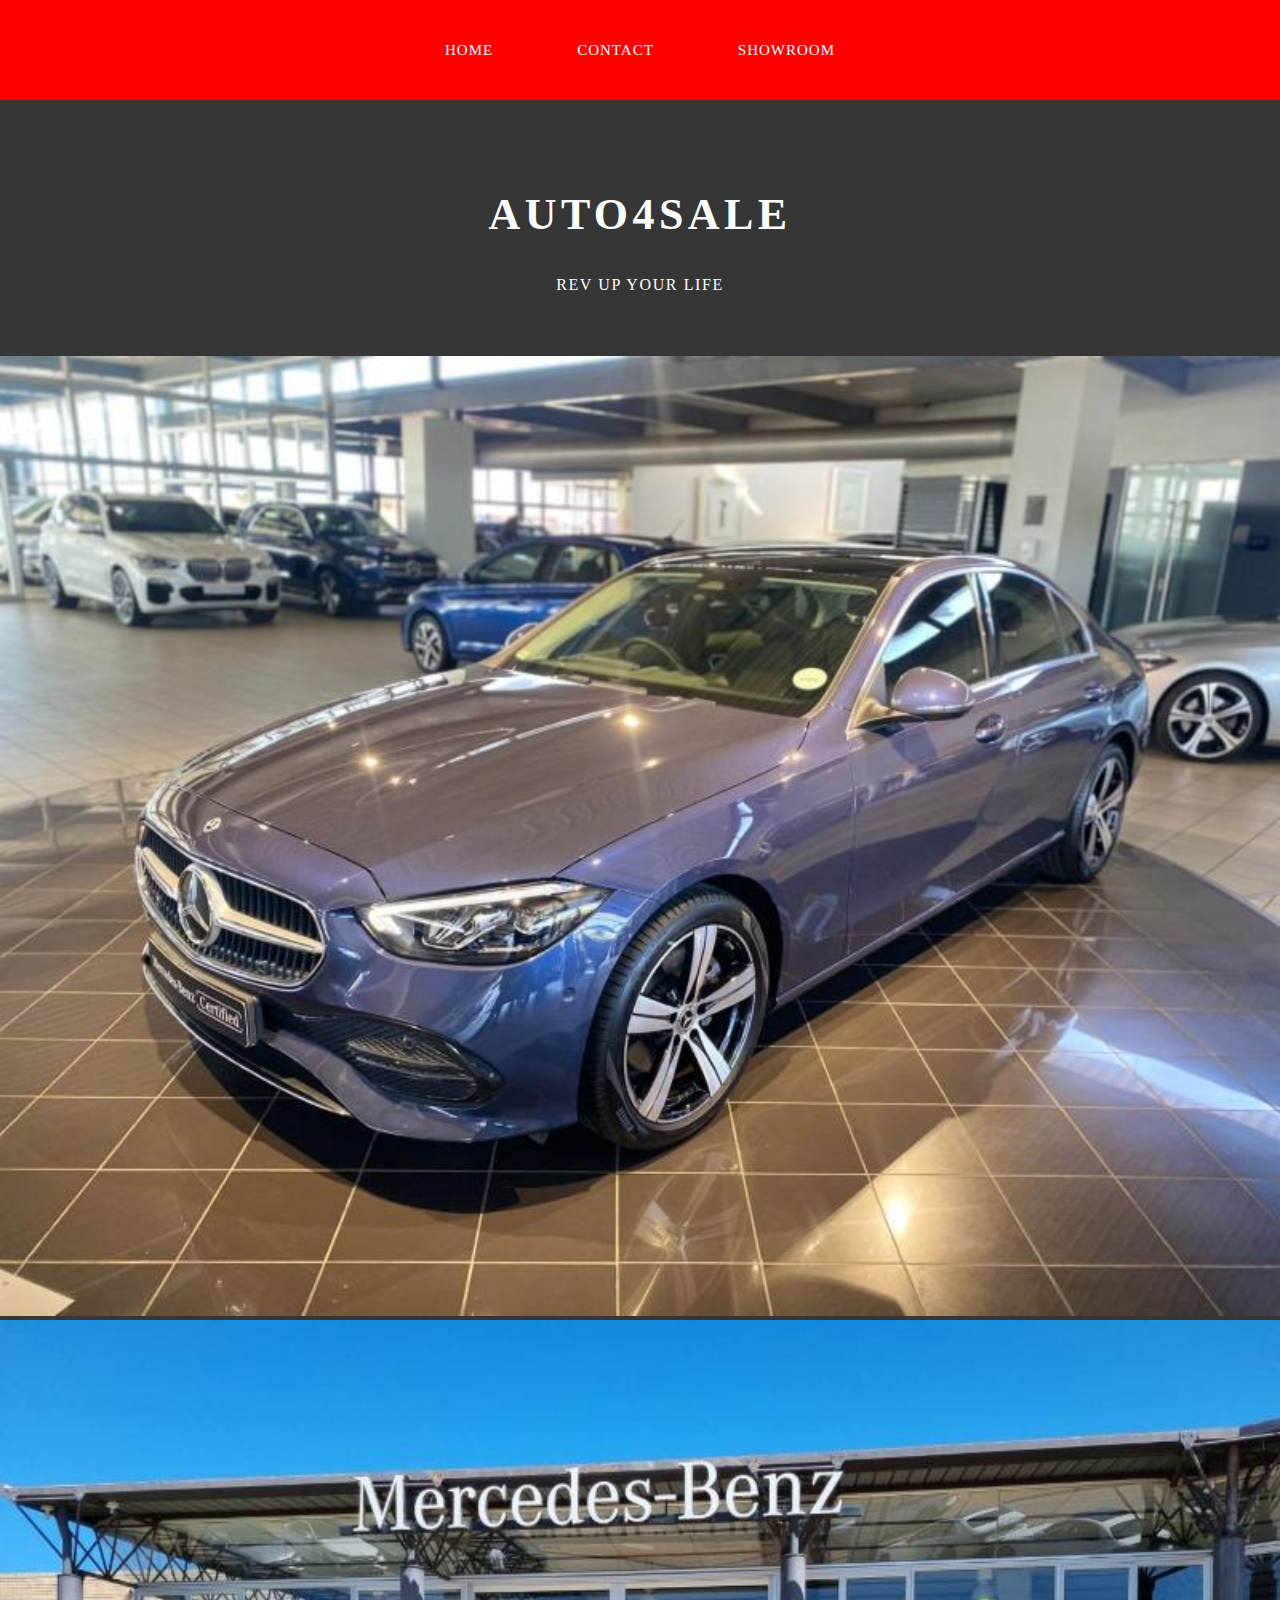
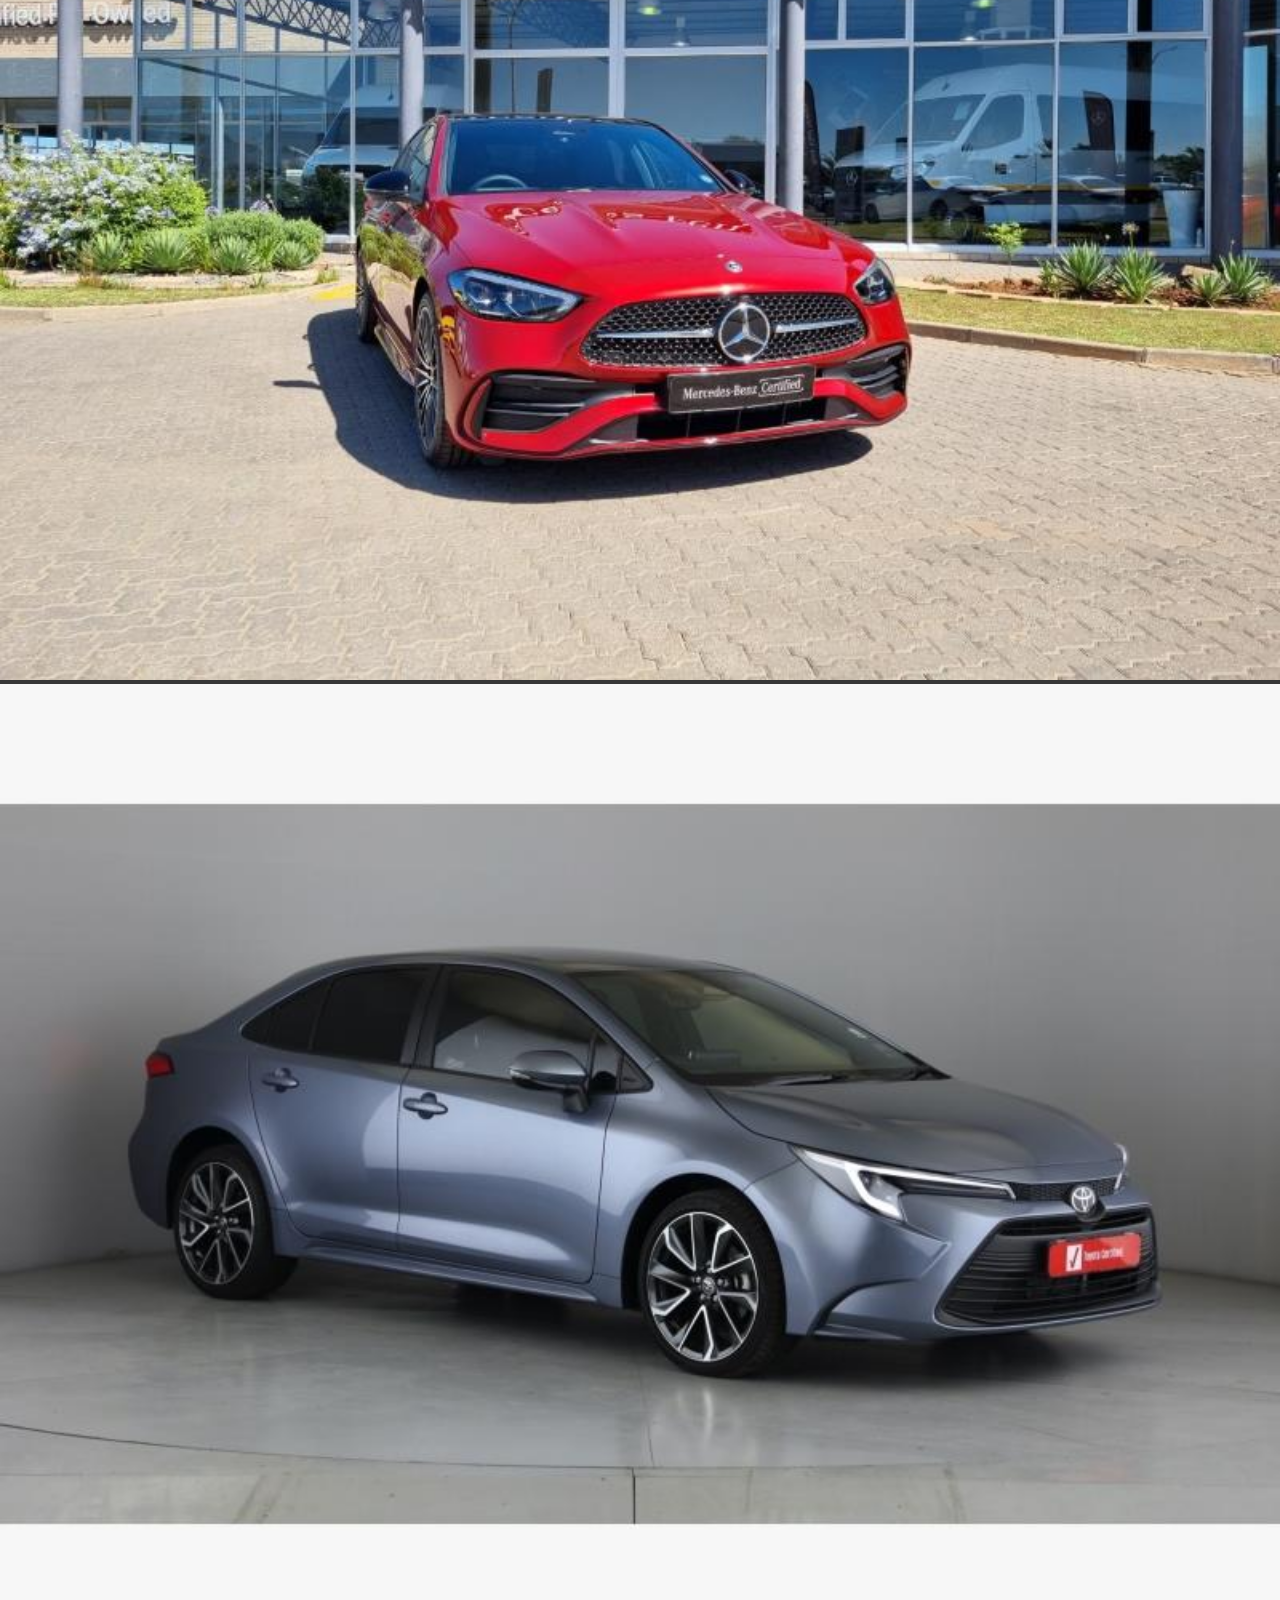
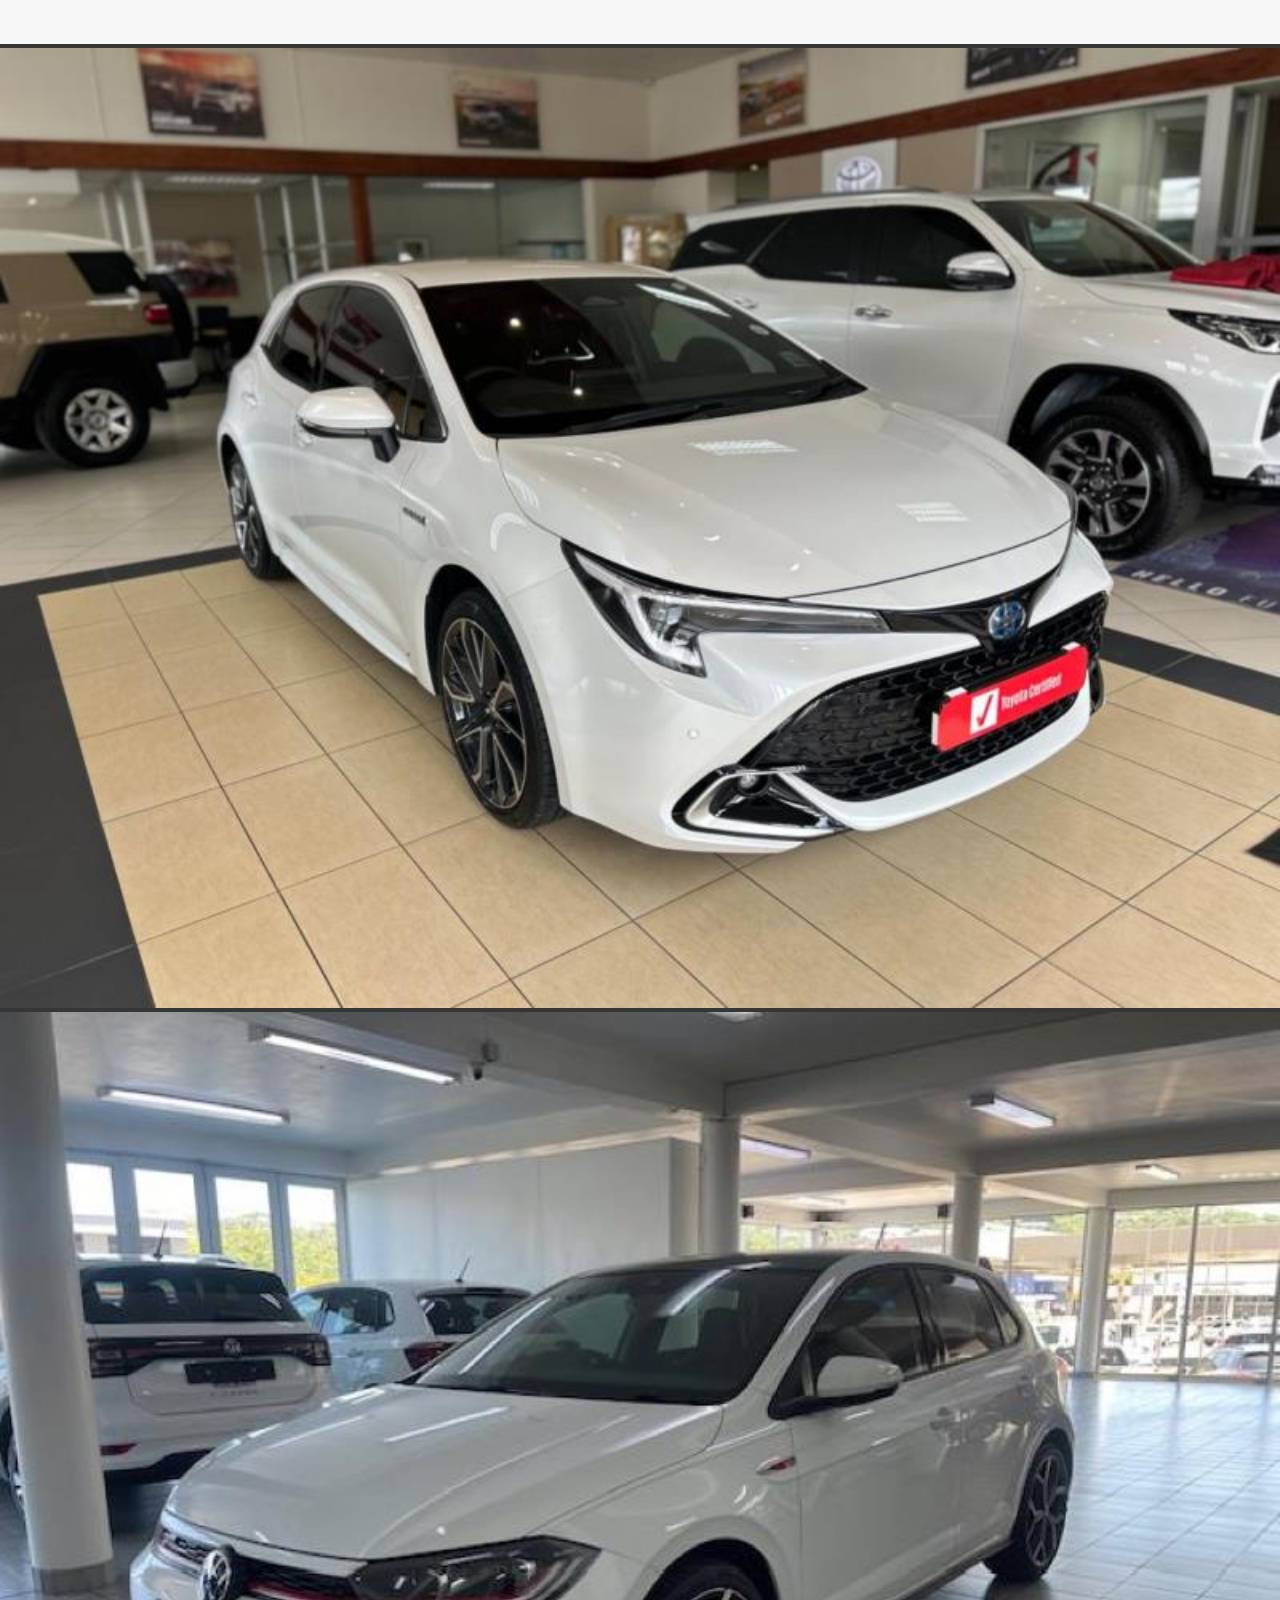
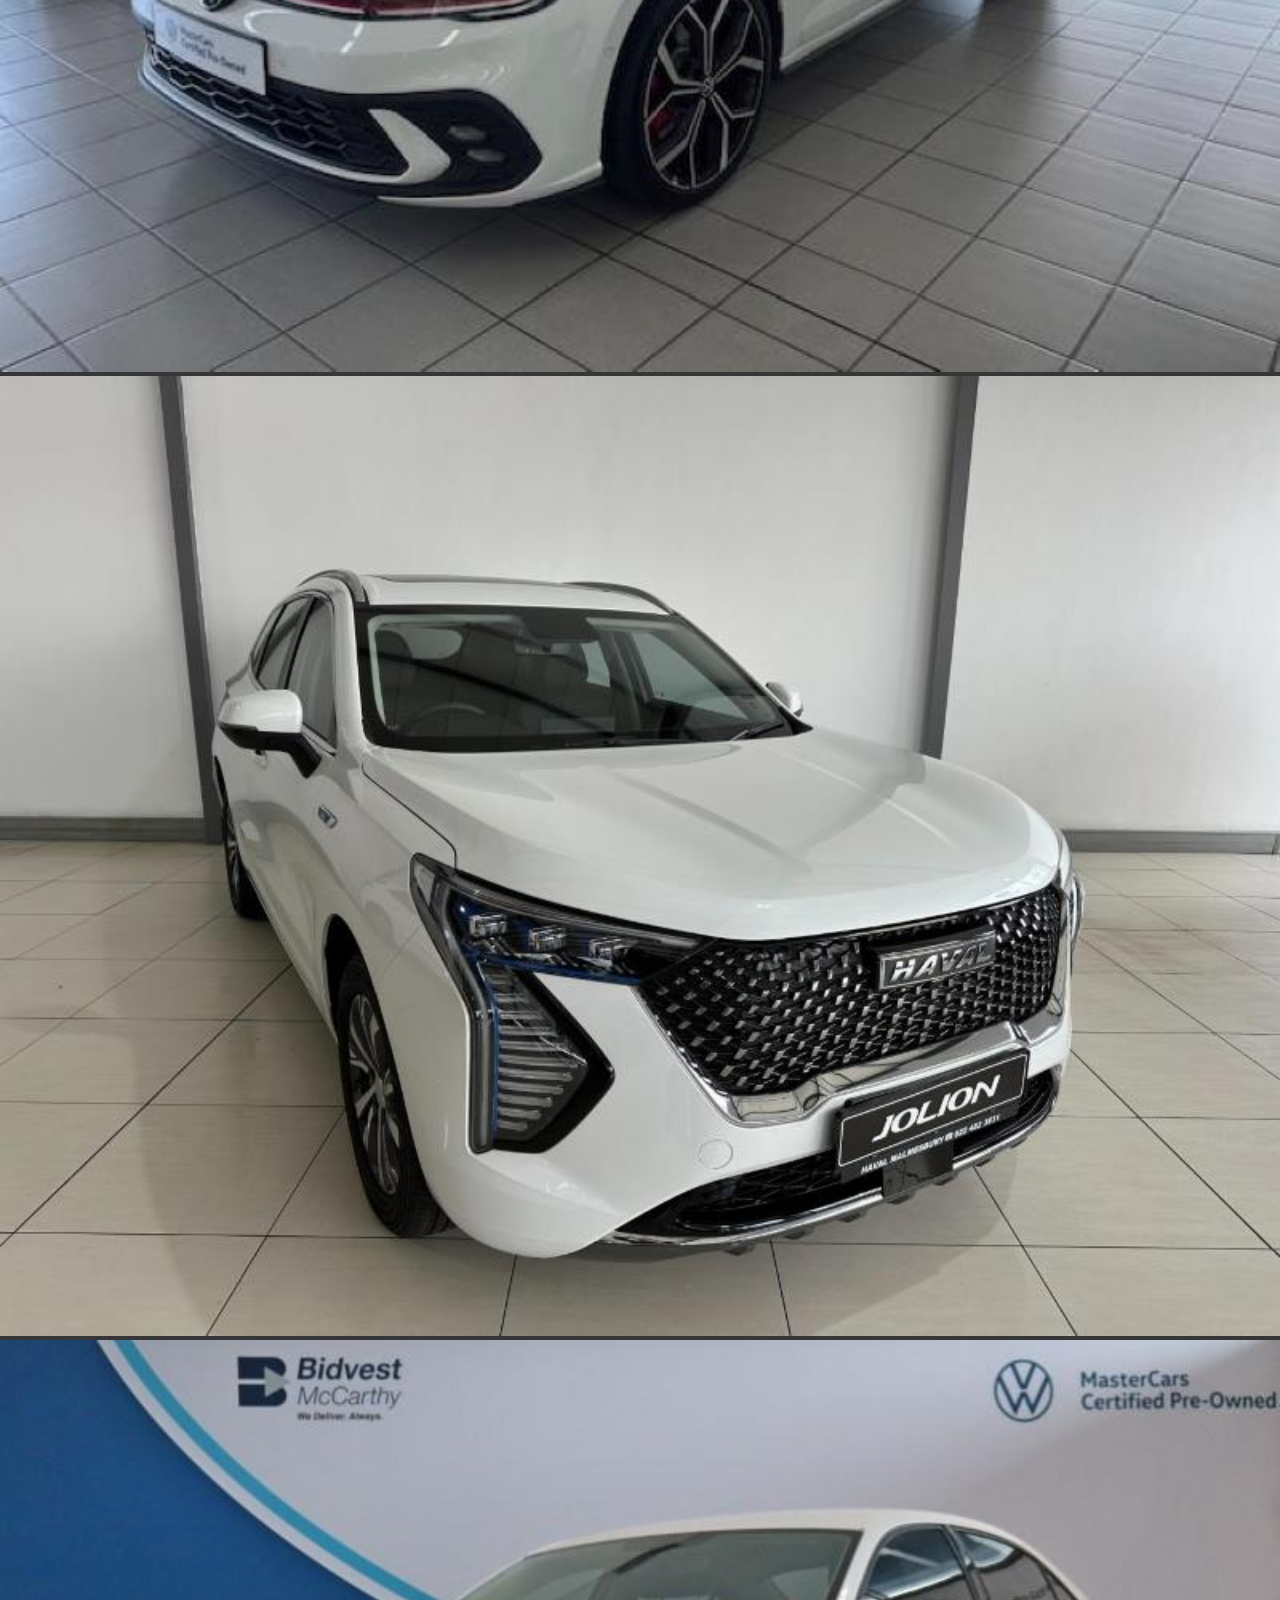
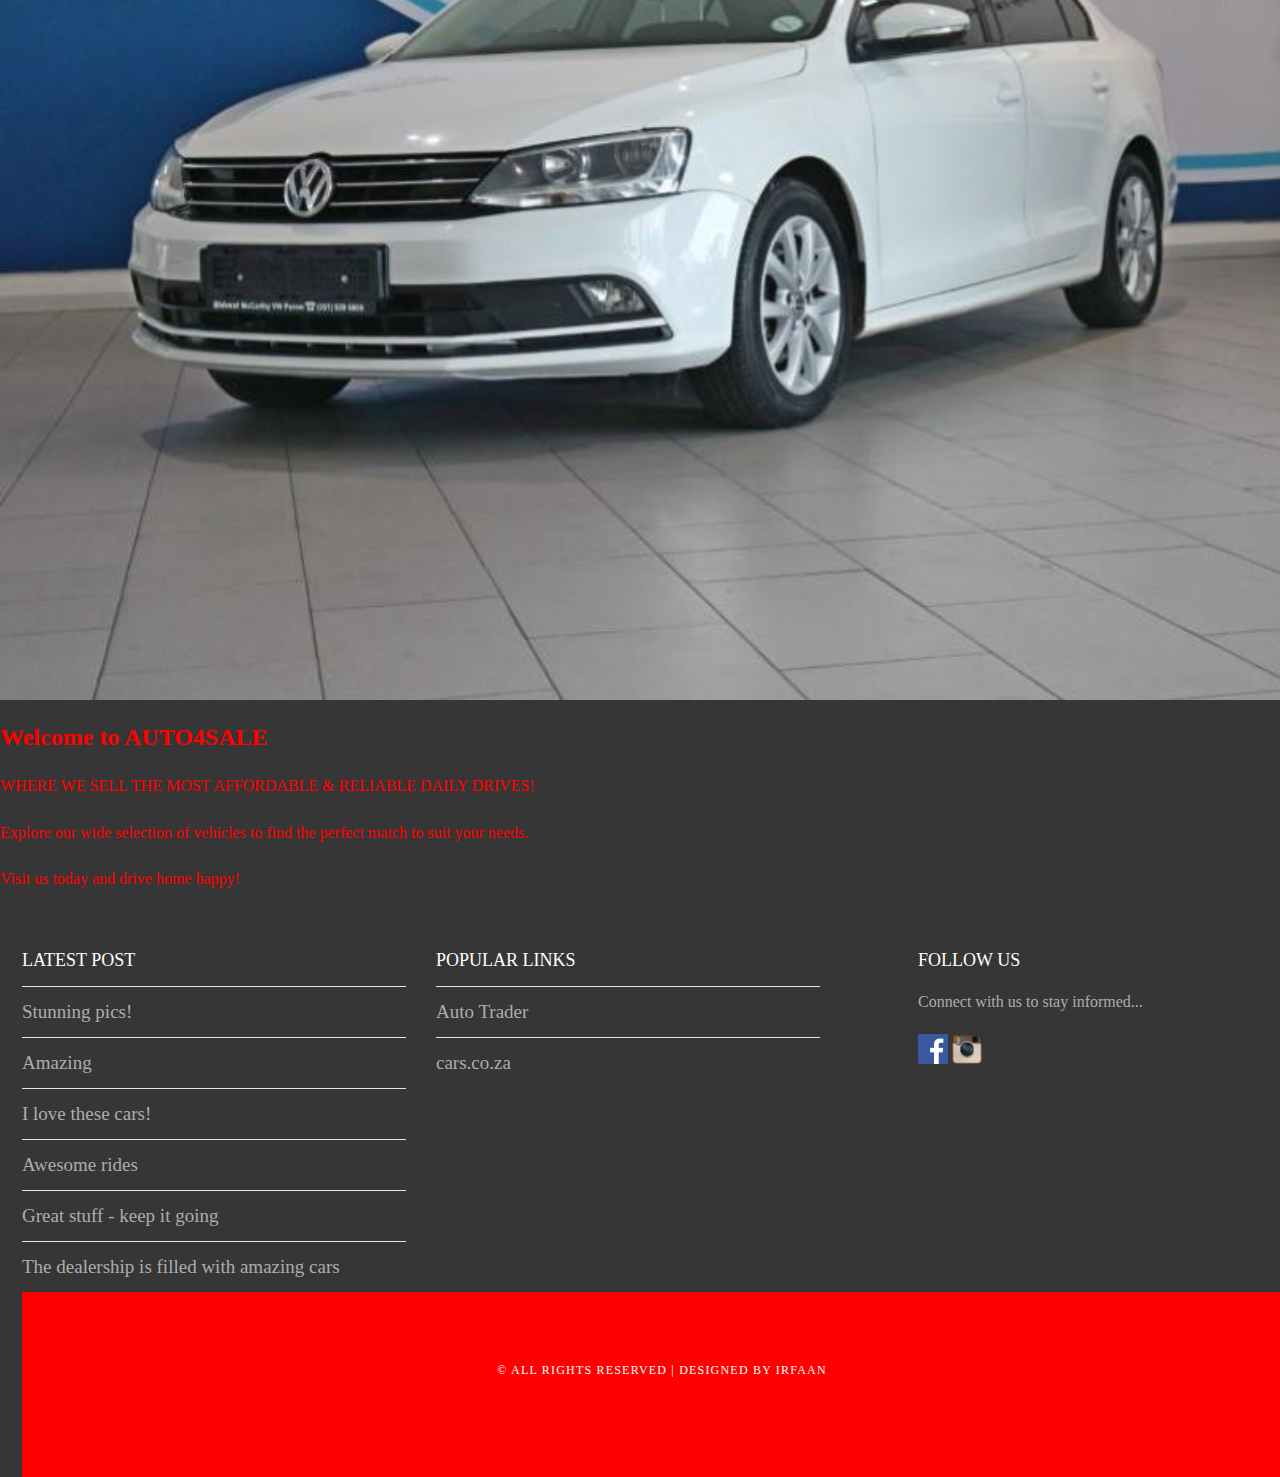
<file: index.html>
<!DOCTYPE html>
<html>
    <head>
        <title>auto4sale</title>
        <link rel="stylesheet" href="style.css">
    </head>

    <body>
        <div id="menu">
            <ul>
                <li><a href="#">Home</a></li>
                <li><a href="contact.html">Contact</a></li>
                <li><a href="showroom.html">Showroom</a></li>
            </ul>
        </div> 

        <div id="header">
            <h1>AUTO4SALE</h1>
            <p>REV UP YOUR LIFE</p>
        </div>
        <div class="image-full screen">
            <img src="images/Crop800x600 (1).jpeg" width="100%">
            <img src="images/Crop800x600 (2).jpeg" width="100%">
            <img src="images/Crop800x600 (3).jpeg" width="100%">
            <img src="images/Crop800x600 (4).jpeg" width="100%">
            <img src="images/Crop800x600 (5).jpeg" width="100%">
            <img src="images/Crop800x600 (6).jpeg" width="100%">
            <img src="images/Crop800x600 (7).jpeg" width="100%">
        </div>
            
            
        </div>

        <div ide="page">

            <div id="content">
                <h2>Welcome to AUTO4SALE</h2>
                <p>WHERE WE SELL THE MOST AFFORDABLE & RELIABLE DAILY DRIVES!</p>
                <P>Explore our wide selection of vehicles to find the perfect match to suit your needs.</P>
                <p>Visit us today and drive home happy!</p>
            </div>
            
            </div>
        </div>

        <div id="footer">
            <div id="box1">
                <h2>Latest Post</h2>
                <ul class="styled">
                    <li><a href="#">Stunning pics!</a></li>
                    <li><a href="#">Amazing</a></li>
                    <li><a href="#">I love these cars!</a></li>
                    <li><a href="#">Awesome rides</a></li>
                    <li><a href="#">Great stuff - keep it going</a></li>
                    <li><a href="#">The dealership is filled with amazing cars</a></li>
                    </ul>
            </div>

            <div id="box2">
                <h2>Popular links</h2>
                <ul class="styled">
                    <li><a href="http://www.autotrader.co.za">Auto Trader</a></li>
                    <li><a href="http://www.cars.co.za/">cars.co.za</a></li>
                    </ul>
            </div>

            <div id="box3">
                <h2>Follow Us</h2>
                <p>Connect with us to stay informed...</p>
                <a href="#"><img src="images/facebook.png" height="30"/></a>
                <a href="#"><img src="images/instagram.png" height="30"/></a>

            </div>
            <div id="copyright">
                <p>&copy; All rights reserved | Designed by Irfaan</p>
            </div>
    </body>
</html>
</file>
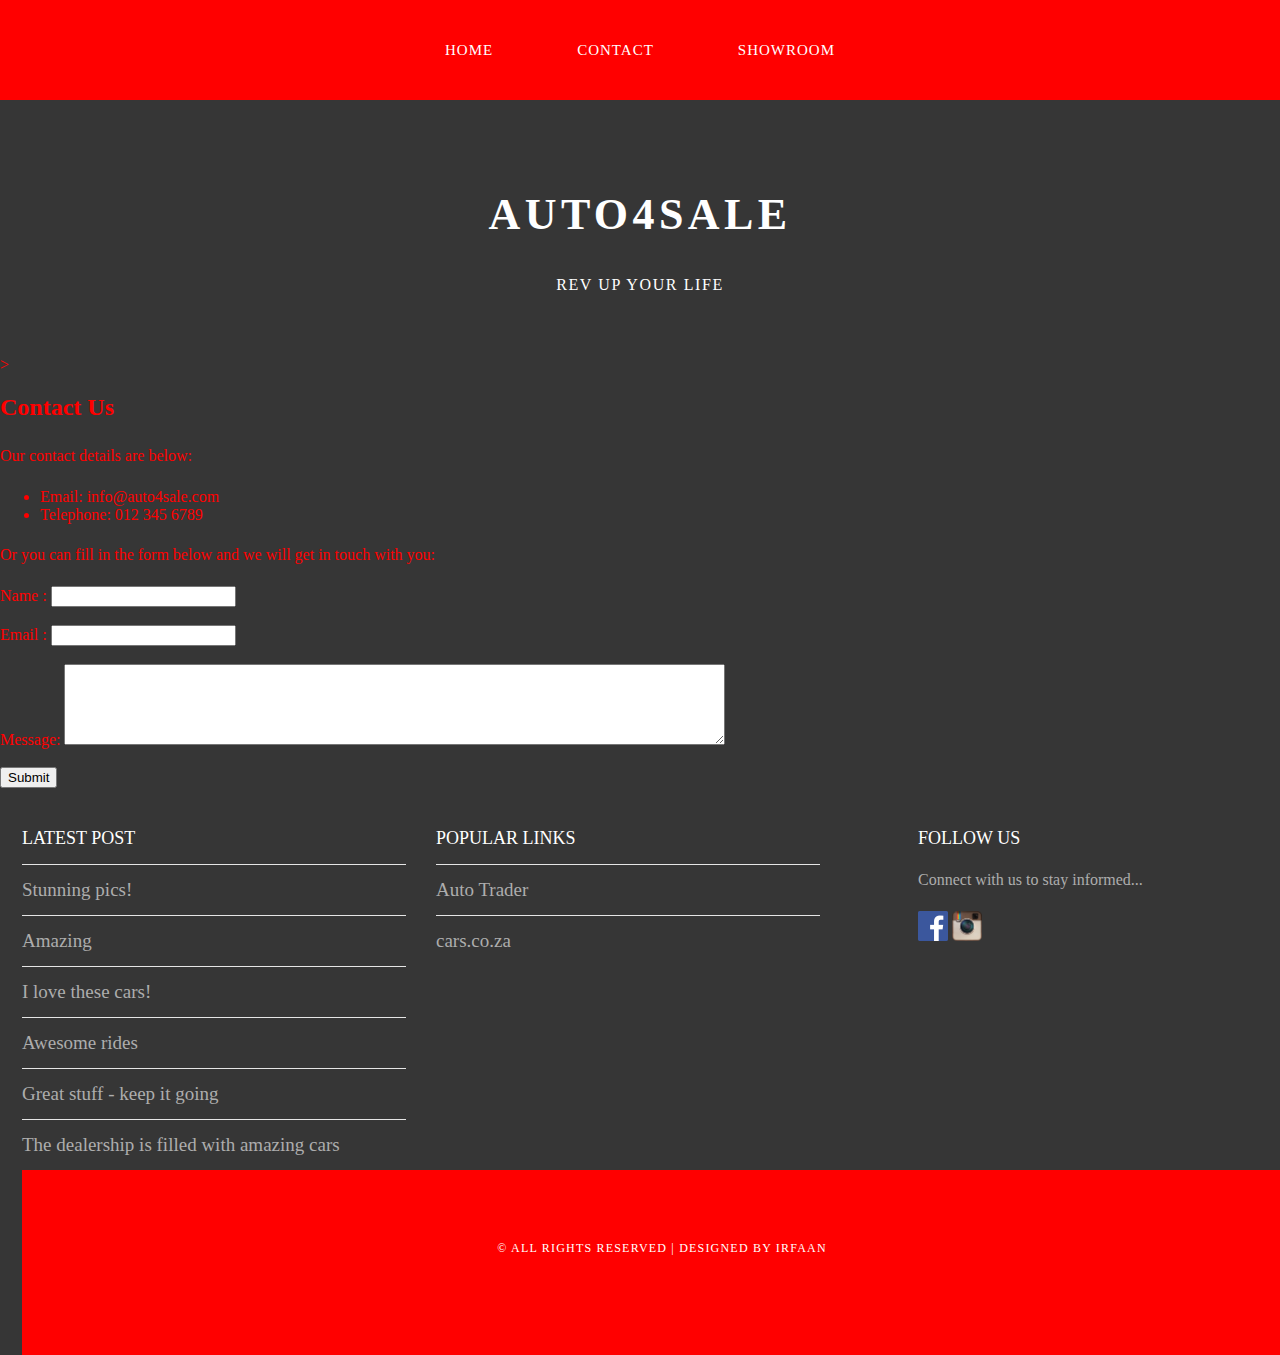
<file: contact.html>
<!DOCTYPE html>
<html>
    <head>
        <title>auto4sale</title>
        <link rel="stylesheet" href="style.css">
    </head>

    <body>
        <div id="menu">
            <ul>
                <li><a href="index.html">Home</a></li>
                <li><a href="#">Contact</a></li>
                <li><a href="showroom.html">Showroom</a></li>
            </ul>
        </div> 

        <div id="header">
            <h1>AUTO4SALE</h1>
            <p>REV UP YOUR LIFE</p>
        </div>
        >

        <div ide="page">

            <div id="content">
                <h2>Contact Us</h2>
                <p>Our contact details are below:</p>
<ul class="style1">
<li>Email: info@auto4sale.com</li>
<li>Telephone: 012 345 6789</li>
</ul>

<p>Or you can fill in the form below and we will get in touch with you:</p>
<form>
Name     : <input type="text" /><br/><br/>
Email     : <input type="email" /><br/><br/>
Message: <textarea cols="80" rows="5"></textarea><br/><br/>
<input type="submit" value="Submit"/>
</form>
            </div>
            
            </div>
        </div>

        <div id="footer">
            <div id="box1">
                <h2>Latest Post</h2>
                <ul class="styled">
                    <li><a href="#">Stunning pics!</a></li>
                    <li><a href="#">Amazing</a></li>
                    <li><a href="#">I love these cars!</a></li>
                    <li><a href="#">Awesome rides</a></li>
                    <li><a href="#">Great stuff - keep it going</a></li>
                    <li><a href="#">The dealership is filled with amazing cars</a></li>
                    </ul>
            </div>

            <div id="box2">
                <h2>Popular links</h2>
                <ul class="styled">
                    <li><a href="http://www.autotrader.co.za">Auto Trader</a></li>
                    <li><a href="http://www.cars.co.za/">cars.co.za</a></li>
                    </ul>
            </div>
                    
            <div id="box3">
                <h2>Follow Us</h2>
                <p>Connect with us to stay informed...</p>
                <a href="#"><img src="images/facebook.png" height="30"/></a>
                <a href="#"><img src="images/instagram.png" height="30"/></a>

            </div>
            <div id="copyright">
                <p>&copy; All rights reserved | Designed by Irfaan</p>
            </div>
    </body>
</html>
</file>
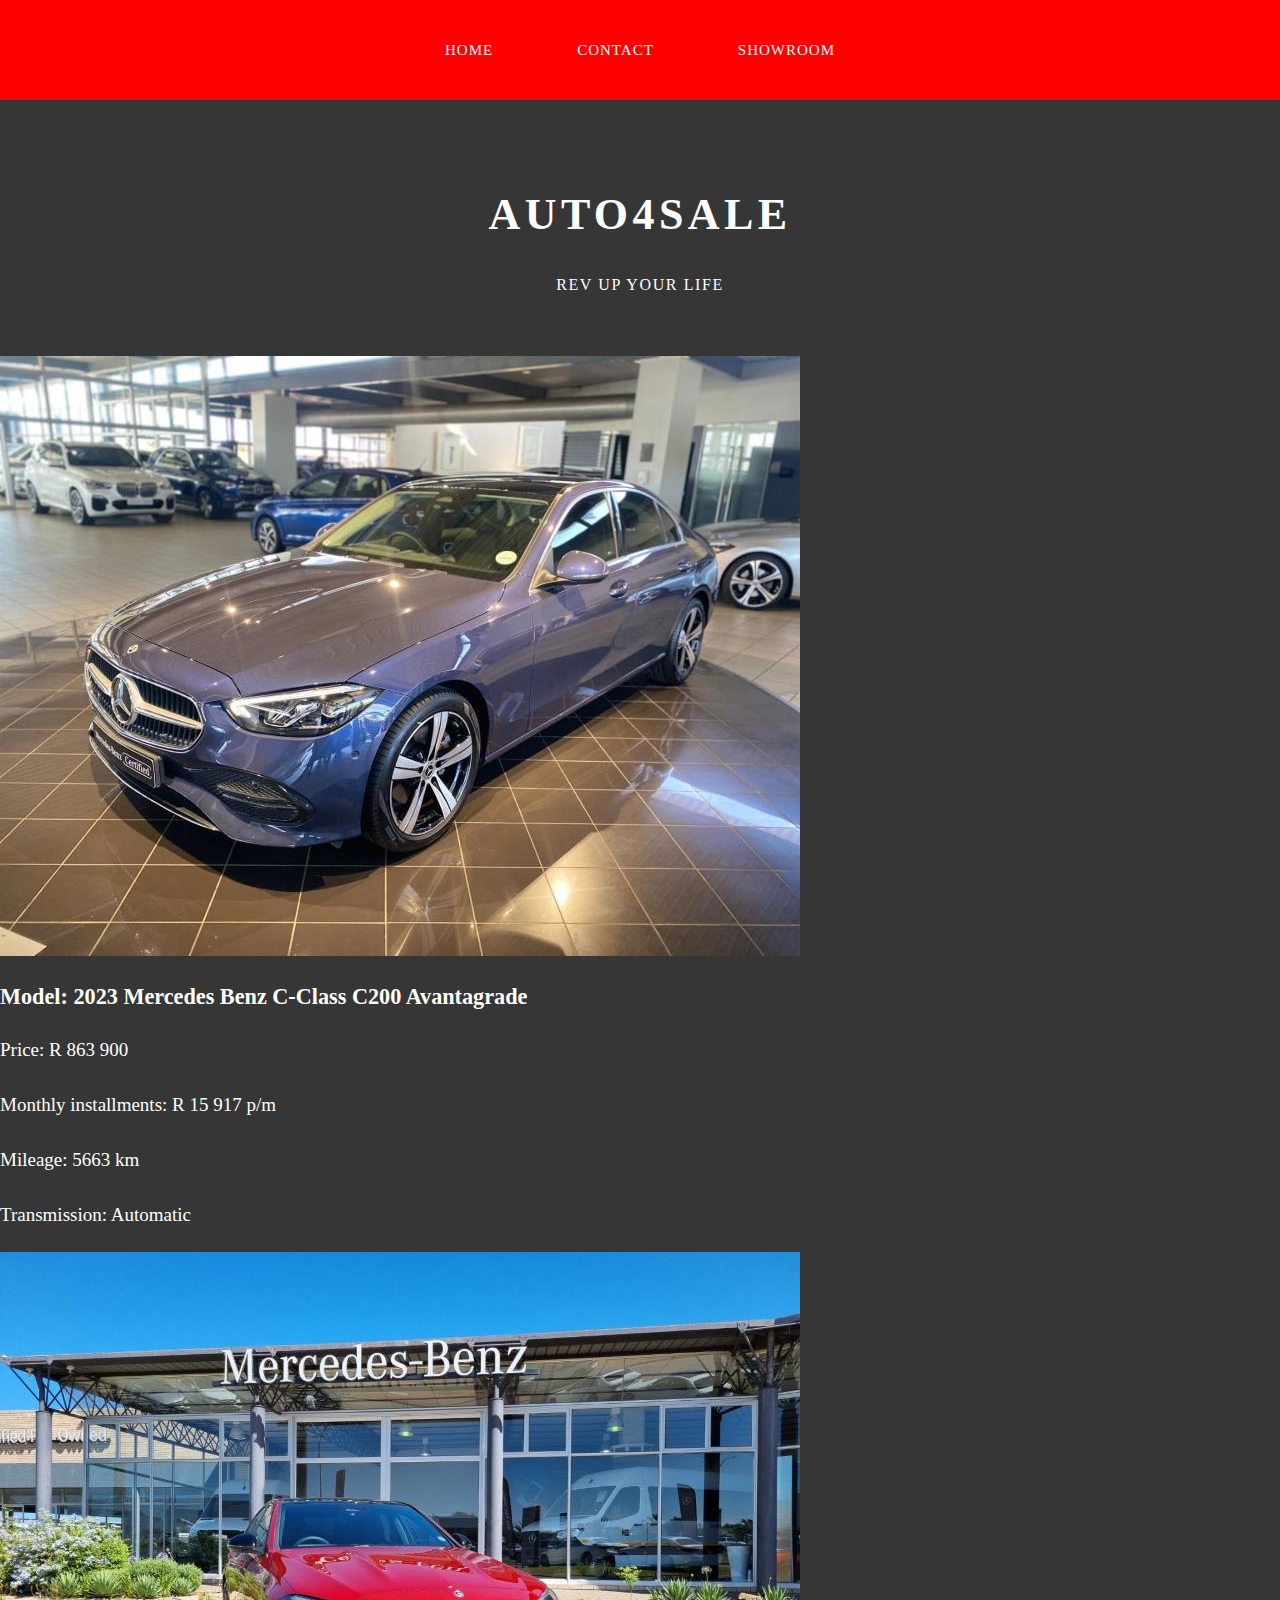
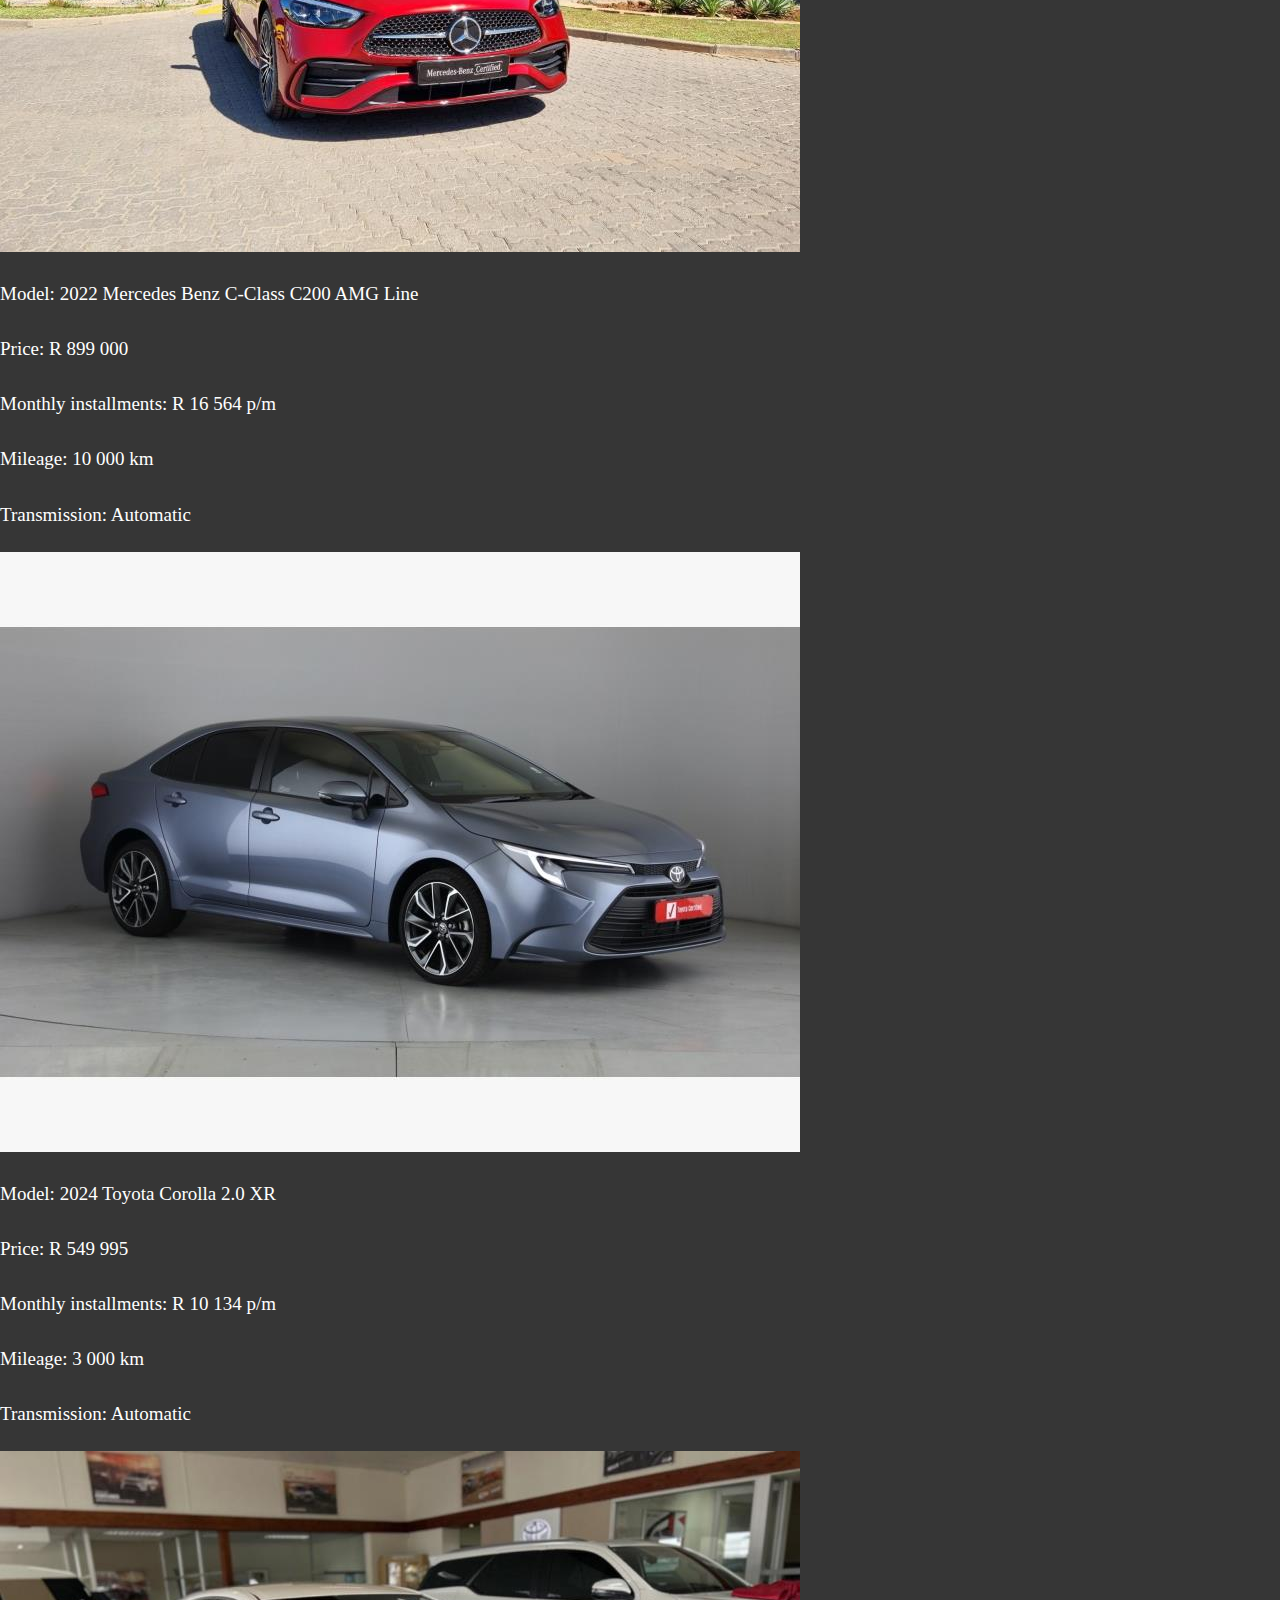
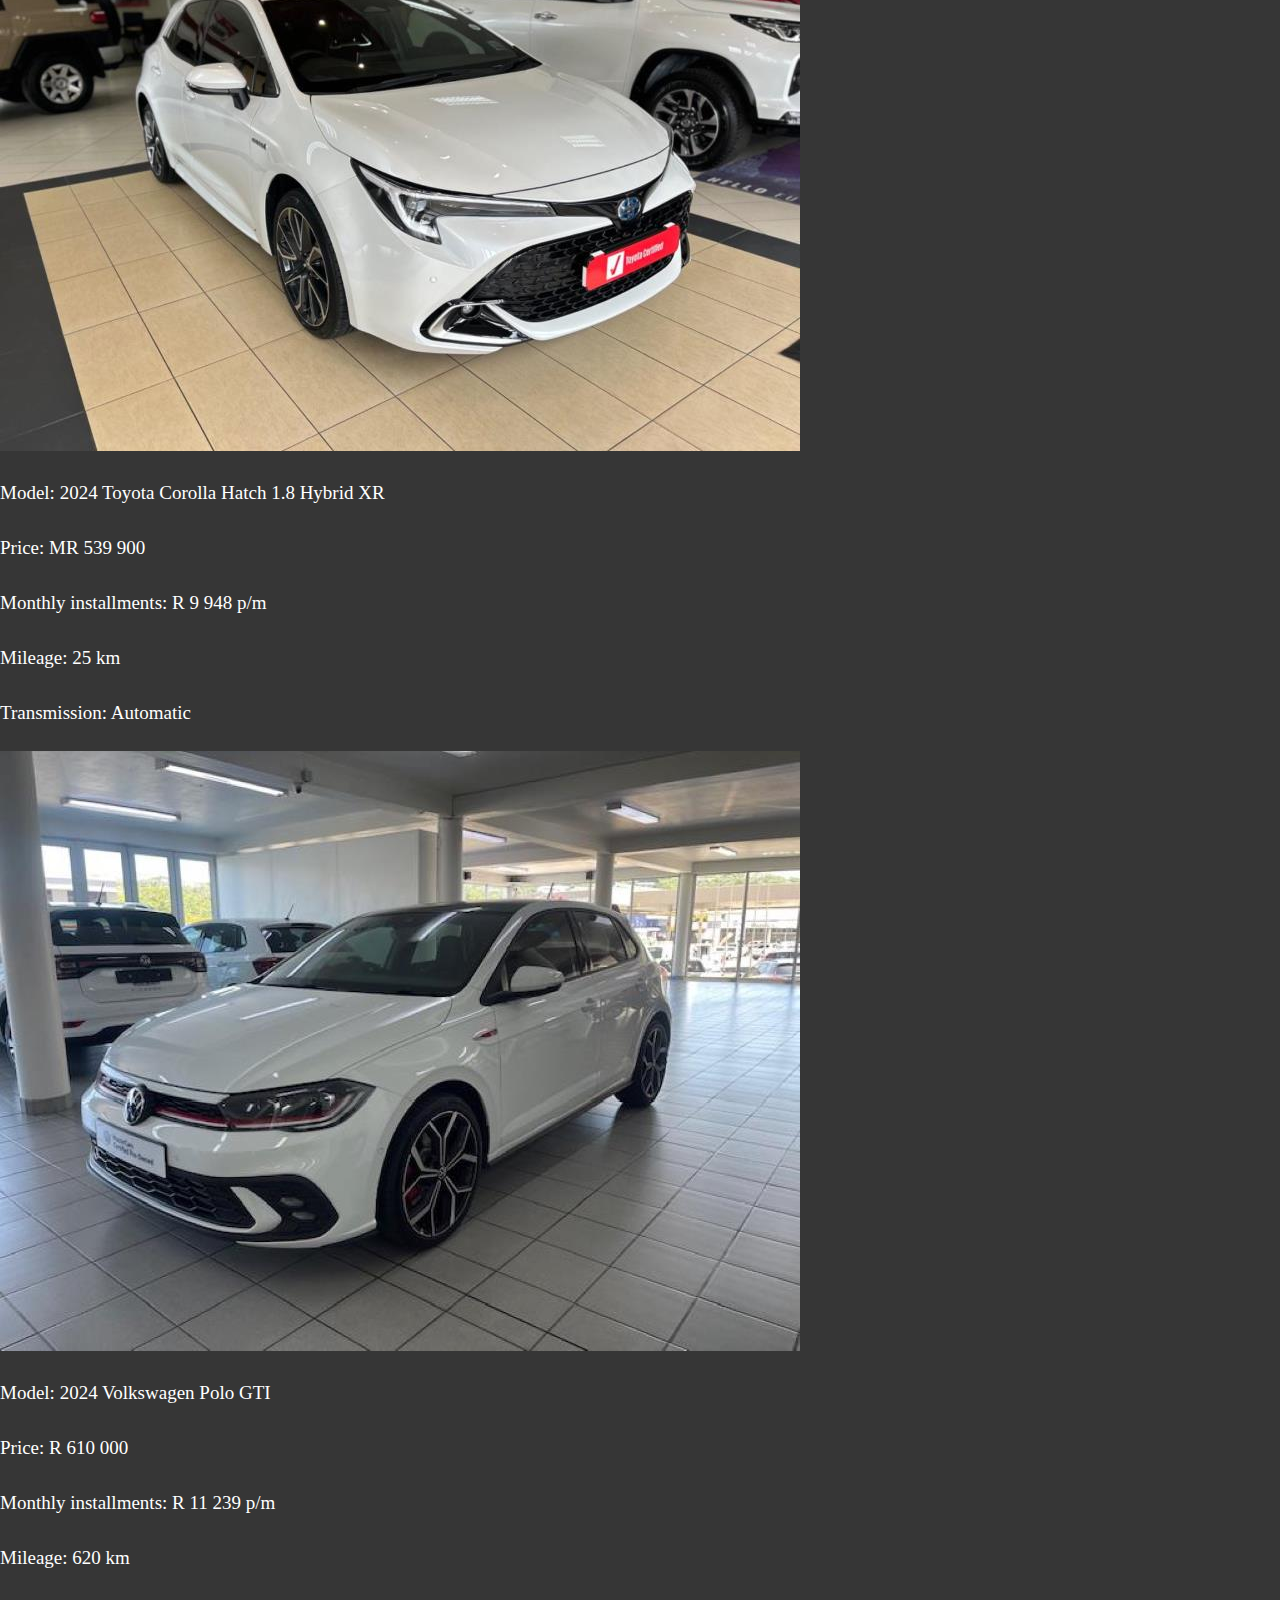
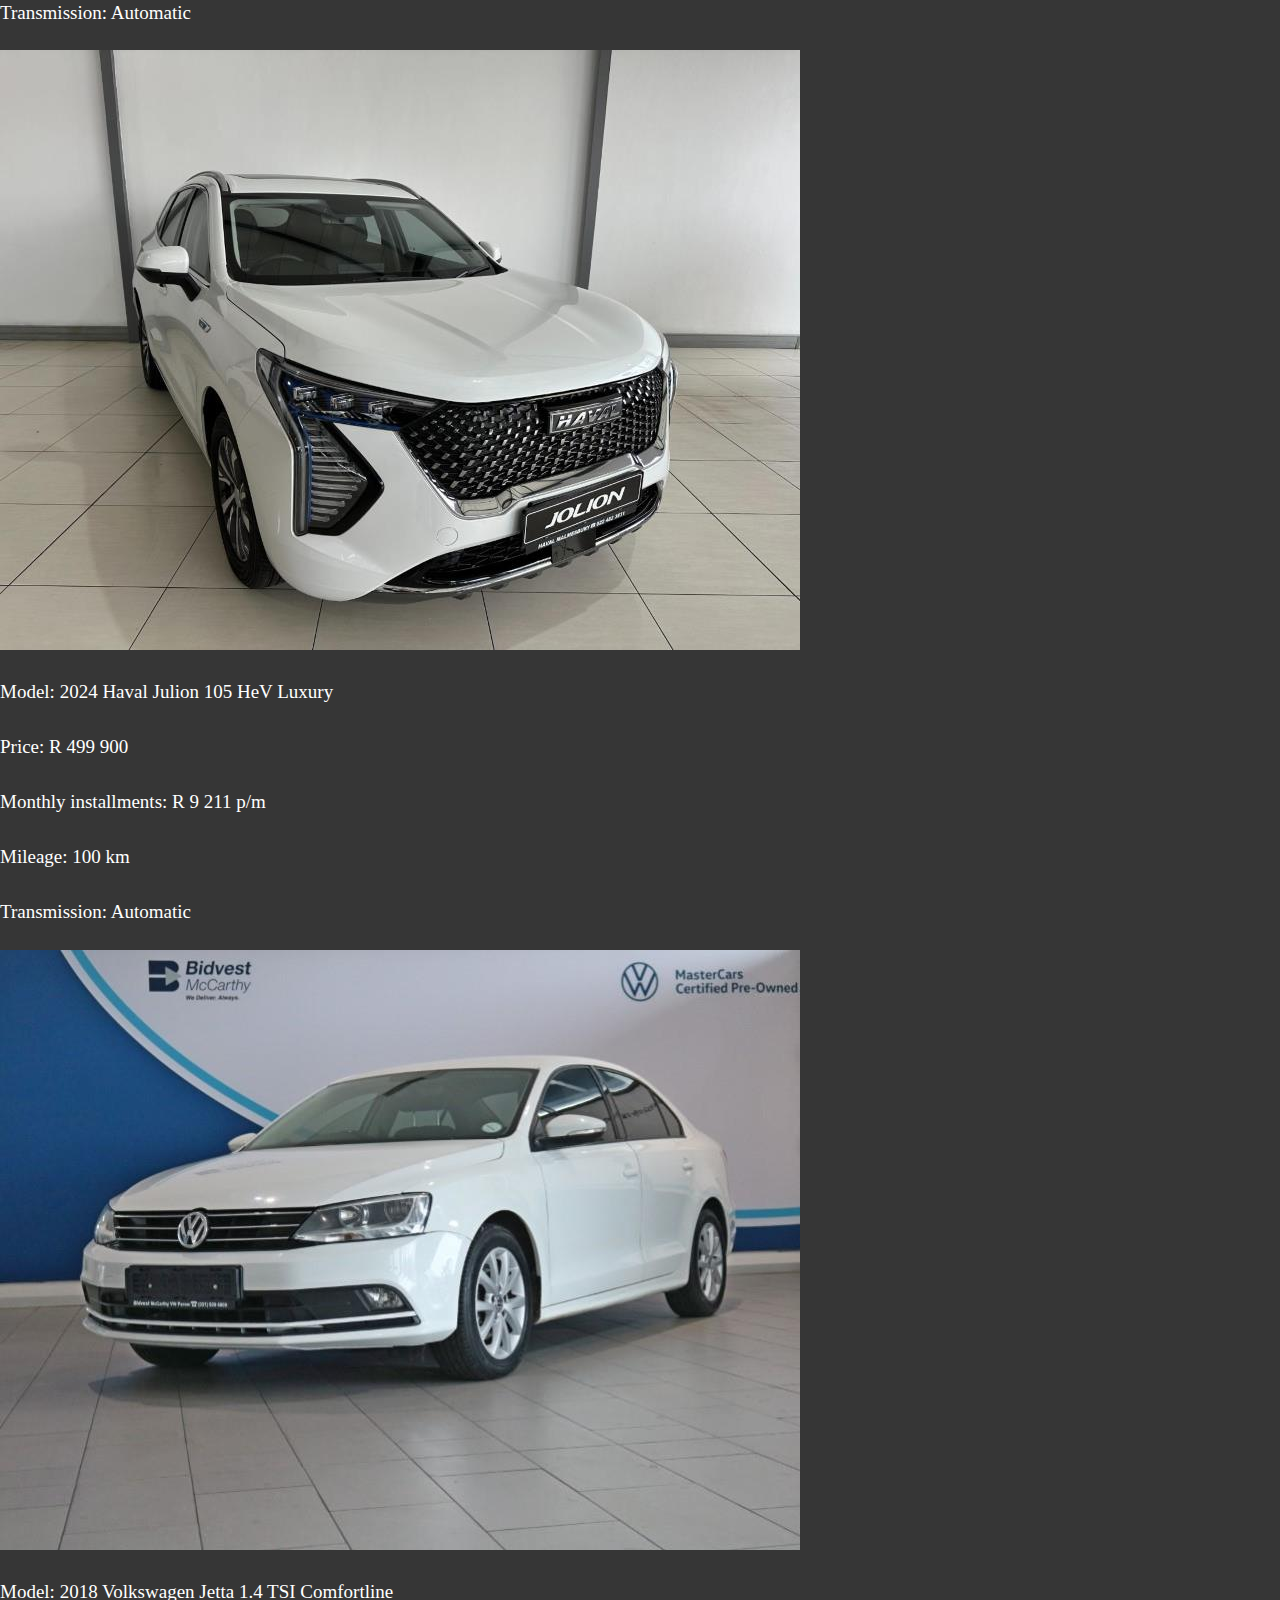
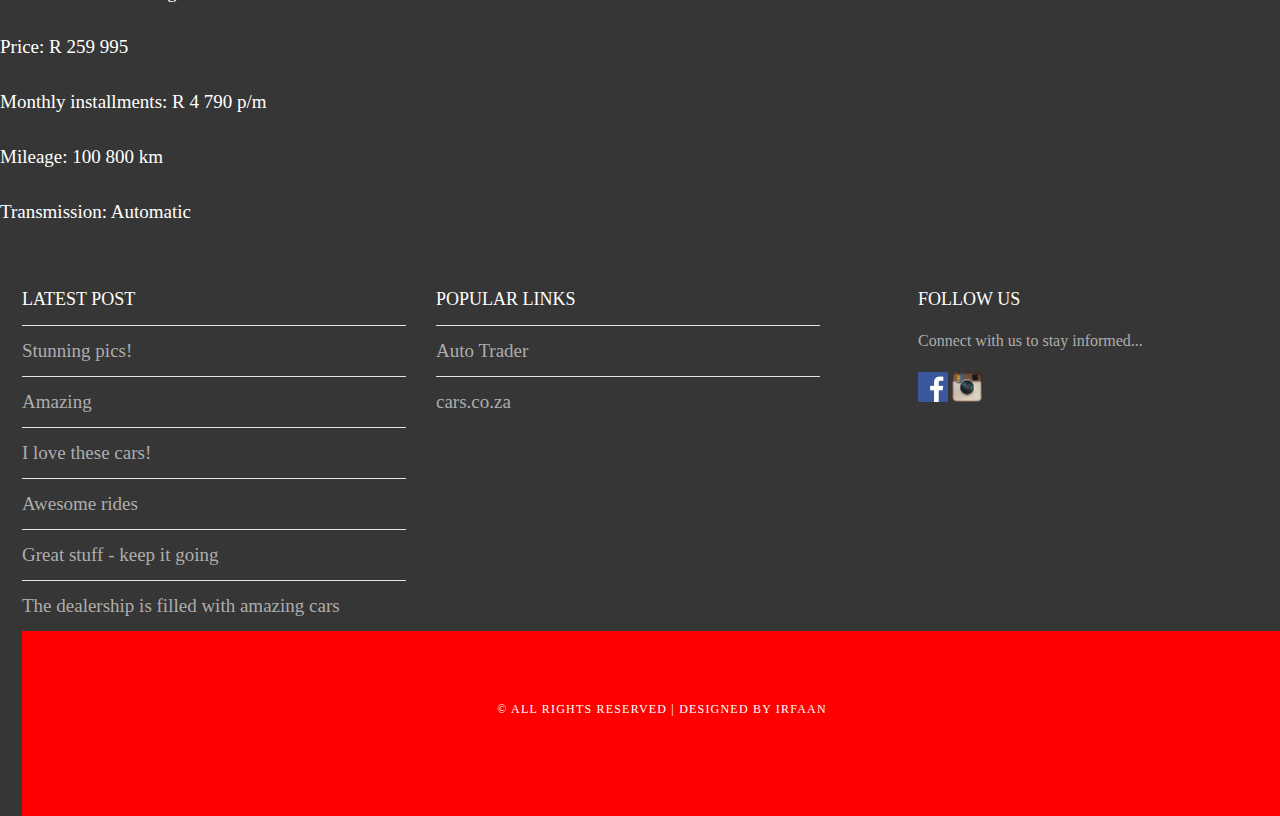
<file: showroom.html>
<!DOCTYPE html>
<html>
    <head>
        <title>auto4sale</title>
        <link rel="stylesheet" href="style.css">
    </head>

    <body>
        <div id="menu">
            <ul>
                <li><a href="index.html">Home</a></li>
                <li><a href="contact.html">Contact</a></li>
                <li><a href="#">Showroom</a></li>
            </ul>
        </div> 

        <div id="header">
            <h1>AUTO4SALE</h1>
            <p>REV UP YOUR LIFE</p>
        </div>
        
        <div ide="page">

            <div id="content">
                <a class="info-box">
                    <div class="car-listing">
                    <img src="images/Crop800x600 (1).jpeg" alt="car">
                    <h3>Model: 2023 Mercedes Benz C-Class C200 Avantagrade</h3>
                    <p>Price: R 863 900</p>
                    <p>Monthly installments: R 15 917 p/m</p>
                    <p>Mileage: 5663 km</p>
                    <p>Transmission: Automatic</p>
                </a>
            </div>
                <a class="info-box">
                    <div class="car-listing">
                    <img src="images/Crop800x600 (2).jpeg" alt="car">
                    <p>Model: 2022 Mercedes Benz C-Class C200 AMG Line</p>
                    <p>Price: R 899 000</p>
                    <p>Monthly installments: R 16 564 p/m</p>
                    <p>Mileage: 10 000 km</p>
                    <p>Transmission: Automatic</p>
                </a>
                </div>
                <a class="info-box">
                    <img src="images/Crop800x600 (3).jpeg">
                    <p>Model: 2024 Toyota Corolla 2.0 XR</p>
                    <p>Price: R 549 995</p>
                    <p>Monthly installments: R 10 134 p/m</p>
                    <p>Mileage: 3 000 km</p>
                    <p>Transmission: Automatic</p>
                </a>
                <a class="info-box">
                    <img src="images/Crop800x600 (4).jpeg">
                    <p>Model: 2024 Toyota Corolla Hatch 1.8 Hybrid XR</p>
                    <p>Price: MR 539 900</p>
                    <p>Monthly installments: R 9 948 p/m</p>
                    <p>Mileage: 25 km</p>
                    <p>Transmission: Automatic</p>
                </a>
                <a class="info-box">
                    <img src="images/Crop800x600 (5).jpeg">
                    <p>Model: 2024 Volkswagen Polo GTI </p>
                    <p>Price: R 610 000</p>
                    <p>Monthly installments: R 11 239 p/m</p>
                    <p>Mileage: 620 km</p>
                    <p>Transmission: Automatic</p>
                </a>
                <a class="info-box">
                    <img src="images/Crop800x600 (6).jpeg">
                    <p>Model: 2024 Haval Julion 105 HeV Luxury</p>
                    <p>Price: R 499 900</p>
                    <p>Monthly installments: R 9 211 p/m</p>
                    <p>Mileage: 100 km</p>
                    <p>Transmission: Automatic</p>
                </a>
                <a class="info-box">
                    <img src="images/Crop800x600 (7).jpeg">
                    <p>Model: 2018 Volkswagen Jetta 1.4 TSI Comfortline</p>
                    <p>Price: R 259 995</p>
                    <p>Monthly installments: R 4 790 p/m</p>
                    <p>Mileage: 100 800 km</p>
                    <p>Transmission: Automatic</p>
                </a>
                    
                    
                </div>
            </div>
            
        </div>

        <div id="footer">
            <div id="box1">
                <h2>Latest Post</h2>
                <ul class="styled">
                    <li><a href="#">Stunning pics!</a></li>
                    <li><a href="#">Amazing</a></li>
                    <li><a href="#">I love these cars!</a></li>
                    <li><a href="#">Awesome rides</a></li>
                    <li><a href="#">Great stuff - keep it going</a></li>
                    <li><a href="#">The dealership is filled with amazing cars</a></li>
                    </ul>
            </div>

            <div id="box2">
                <h2>Popular links</h2>
                <ul class="styled">
                    <li><a href="http://www.autotrader.co.za">Auto Trader</a></li>
                    <li><a href="http://www.cars.co.za/">cars.co.za</a></li>
                    </ul>
            </div>

            <div id="box3">
                <h2>Follow Us</h2>
                <p>Connect with us to stay informed...</p>
                <a href="#"><img src="images/facebook.png" height="30"/></a>
                <a href="#"><img src="images/instagram.png" height="30"/></a>

            </div>
            <div id="copyright">
                <p>&copy; All rights reserved | Designed by Irfaan</p>
            </div>
    </body>
</html>
</file>
<file: style.css>
body{
    margin: 0;
    padding: 0;
    background-color: #363636;
    font-family:Georgia, 'Times New Roman', Times, serif;
    font-size: 16px;
    font-weight: 400;
    color: red;
}

p{
    line-height: 190%;
}

a{
    text-decoration: none;
    font-size: 19px;
    color: white;
}

#menu{
    background-color: red;
    height: 100px;
}

#menu ul{
    margin: 0;
    padding: 0;
    list-style-type: none;
    text-align: center;
}

#menu li{
    display: inline-block;
}

#menu a{
     letter-spacing: 1px;
     text-decoration: none;
     text-align: center;
     text-transform: uppercase;
     font-size: 15px;
     line-height: 100px;
     color: #ffffff;

     padding: 0 40px;
     border: none;
     display: block;
}

#menu a:hover{
    background-color: red;
}

#header{
    padding: 60px 0px 40px 0;
    background-color: #363636;
    text-align: center;
}

#header h1{
    letter-spacing: 0.1em;
    font-size: 44px;
    color: #ffffff;
}

#header p{
    letter-spacing: 0.1em;
    color: #ffffff;
}

#banner{
    height: 300px;
}

#banner img{
    width: 100%;
    height: 300px;
}

ul.styled{
    margin: 0;
    padding: 0;
    list-style-type: none;
}

ul.styled li{
    border-top: solid 1px #e5e5e5;
    padding: 14px 0px;
}

#footer{
    width: 100%;
    height: 340px;
    background-color: #363636;
    padding-top: 25px;
    padding-left: 22px;
    clear: both;
}

#footer h2{
   font-size: 18px;
   font-weight: 400;
   text-transform: uppercase;
   color: #ffffff;
}

#footer p{
    color: #adadad;
}

#footer a{
    color:#adadad;
}

#box1{
    float: left;
    width: 30%;
    padding-right: 30px;
}

#box2{
    float: left;
    width: 30%;
    padding-right: 30px;
}

#box3{
    float: right;
    width: 30%;
    padding-left: 30px;
}

#copyright{
    width: 100%;
    height: 130px;
    text-align: center;
    background-color: red;
    padding-top: 55px;
    clear: both;
}

#copyright p{
    font-size: 12px;
    letter-spacing: 0.1em;
    text-transform: uppercase;
    color: #ffffff;
}

#showroom img{
	width:120px;
	margin:12px;
	-moz-transition: -moz-transform 0.5s ease-in;
	-webkit-transition: -webkit-transform 0.5s ease-in;
	-o-transition: -o-transform 0.5s ease-in;
}

#showroom img:hover{
	-moz-transform: scale(3);
	-webkit-transform: scale(3);
	-o-transform: scale(3);
 }
</file>
